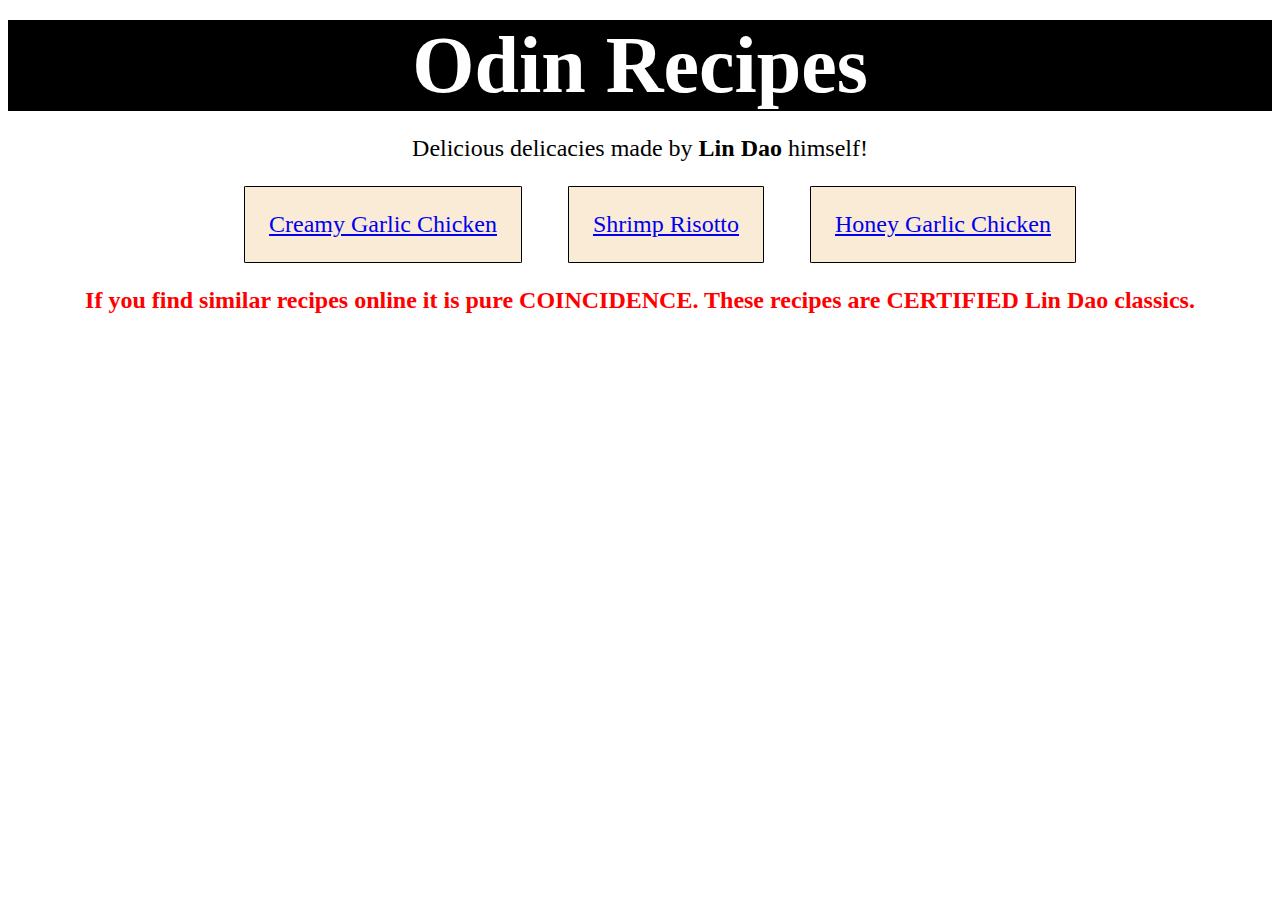
<file: index.html>
<!DOCTYPE html>
<html lang="en">
    <head>
        <meta charset="UTF-8">
        <Title>Odin Recipes | Home</Title>
        <link rel="stylesheet" href="./css/styles.css">
    </head>

    <body>
        <h1>Odin Recipes</h1>
        <p>Delicious delicacies made by <strong>Lin Dao</strong> himself!</p>
        <ul>
            <li><a href="recipes/garlic-chicken.html">Creamy Garlic Chicken</a></li>
            <li><a href="recipes/risotto.html">Shrimp Risotto</a></li>
            <li><a href="recipes/honey-chicken.html">Honey Garlic Chicken</a></li>
        </ul>
        <p class="disclaimer">If you find similar recipes online it is pure <strong>COINCIDENCE</strong>. These recipes are <strong>CERTIFIED</strong> Lin Dao classics.</p>
    </body>
</html>
</file>
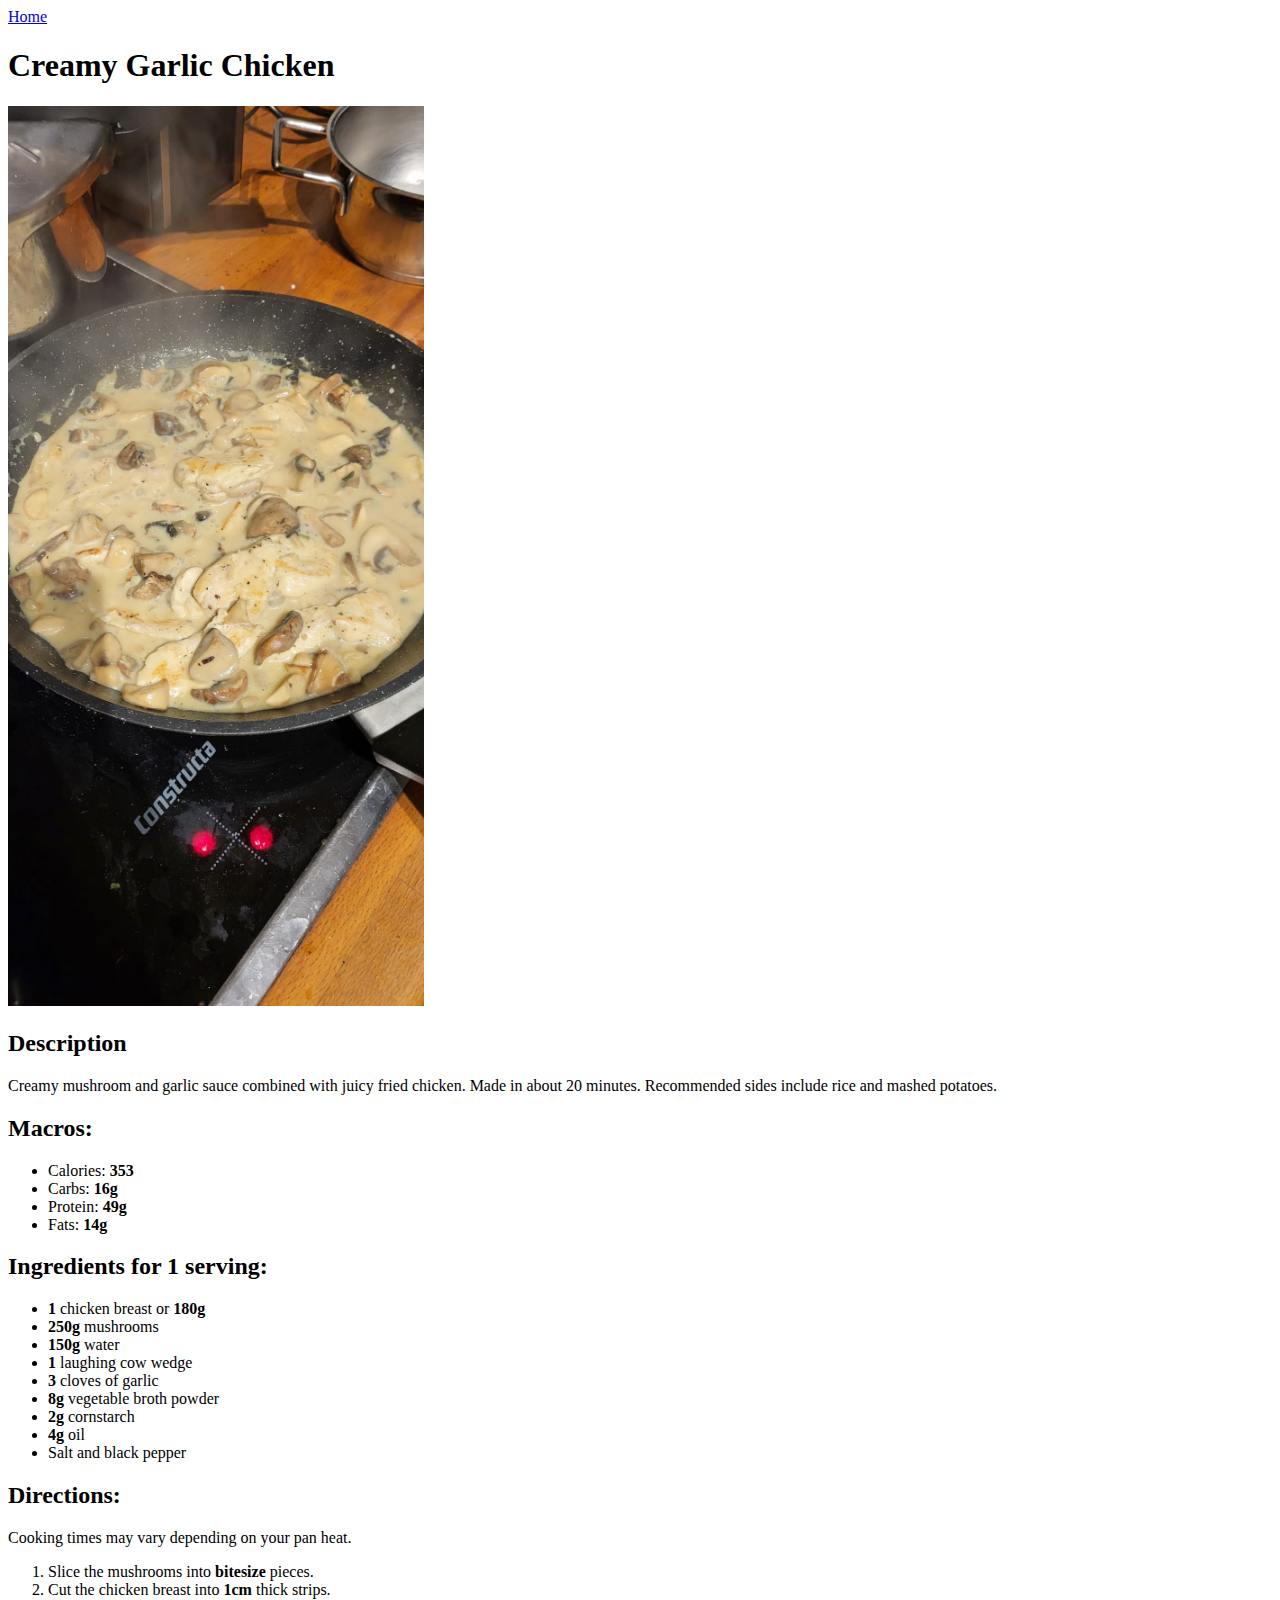
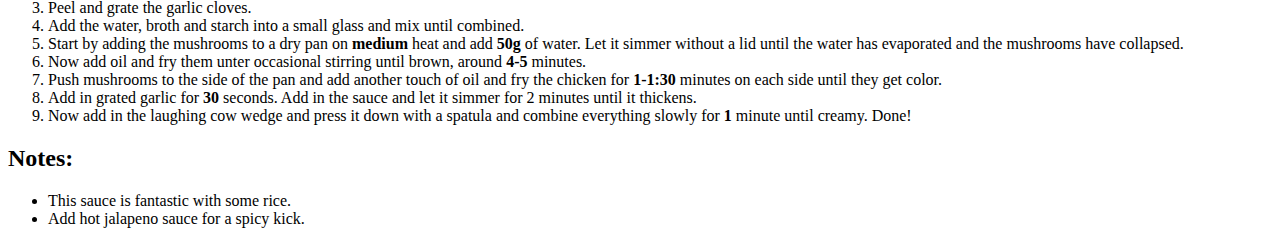
<file: recipes/garlic-chicken.html>
<!DOCTYPE html>
<html lang="en">
    <head>
        <meta charset="UTF-8">
        <title>Odin Recipes | Creamy Garlic Chicken</title>
    </head>

    <body>
        <a href="../index.html">Home</a>
        <h1>Creamy Garlic Chicken</h1>
        <img src="../img/garlic_chicken.jpeg" alt="Photo of Creamy Garlic Chicken" height="900" widht="300">

        <h2>Description</h2>
        <p>Creamy mushroom and garlic sauce combined with juicy fried chicken. Made in about 20 minutes. Recommended sides include rice and mashed potatoes.</p>

        <h2>Macros:</h2>
        <ul>
            <li>Calories: <b>353</b></li>
            <li>Carbs: <b>16g</b></li>
            <li>Protein: <b>49g</b></li>
            <li>Fats: <b>14g</b></li>
        </ul>

        <h2>Ingredients for 1 serving:</h2>
        <ul>
            <li><b>1</b> chicken breast or <b>180g</b></li>
            <li><b>250g</b> mushrooms</li>
            <li><b>150g</b> water</li>
            <li><b>1</b> laughing cow wedge</li>
            <li><b>3</b> cloves of garlic</li>
            <li><b>8g</b>  vegetable broth powder</li>
            <li><b>2g</b> cornstarch</li>
            <li><b>4g</b> oil</li>
            <li>Salt and black pepper</li>
        </ul>

        <h2>Directions:</h2>
        <p>Cooking times may vary depending on your pan heat.</p>

        <ol>
            <li>Slice the mushrooms into <b>bitesize</b> pieces.</li>
            <li>Cut the chicken breast into <b>1cm</b> thick strips.</li>
            <li>Peel and grate the garlic cloves.</li>
            <li>Add the water, broth and starch into a small glass and mix until combined.</li>
            <li>Start by adding the mushrooms to a dry pan on <b>medium</b> heat and add <b>50g</b> of water. Let it simmer without a lid until the water has evaporated and the mushrooms have collapsed.</li>
            <li>Now add oil and fry them unter occasional stirring until brown, around <b>4-5</b> minutes.</li>
            <li>Push mushrooms to the side of the pan and add another touch of oil and fry the chicken for <b>1-1:30</b> minutes on each side until they get color.</li>
            <li>Add in grated garlic for <b>30</b> seconds. Add in the sauce and let it simmer for 2 minutes until it thickens.</li>
            <li>Now add in the laughing cow wedge and press it down with a spatula and combine everything slowly for <b>1</b> minute until creamy. Done!</li>
        </ol>

        <h2>Notes:</h2>
        <ul>
            <li>This sauce is fantastic with some rice.</li>
            <li>Add hot jalapeno sauce for a spicy kick.</li>
        </ul>
    </body>
</html>
</file>
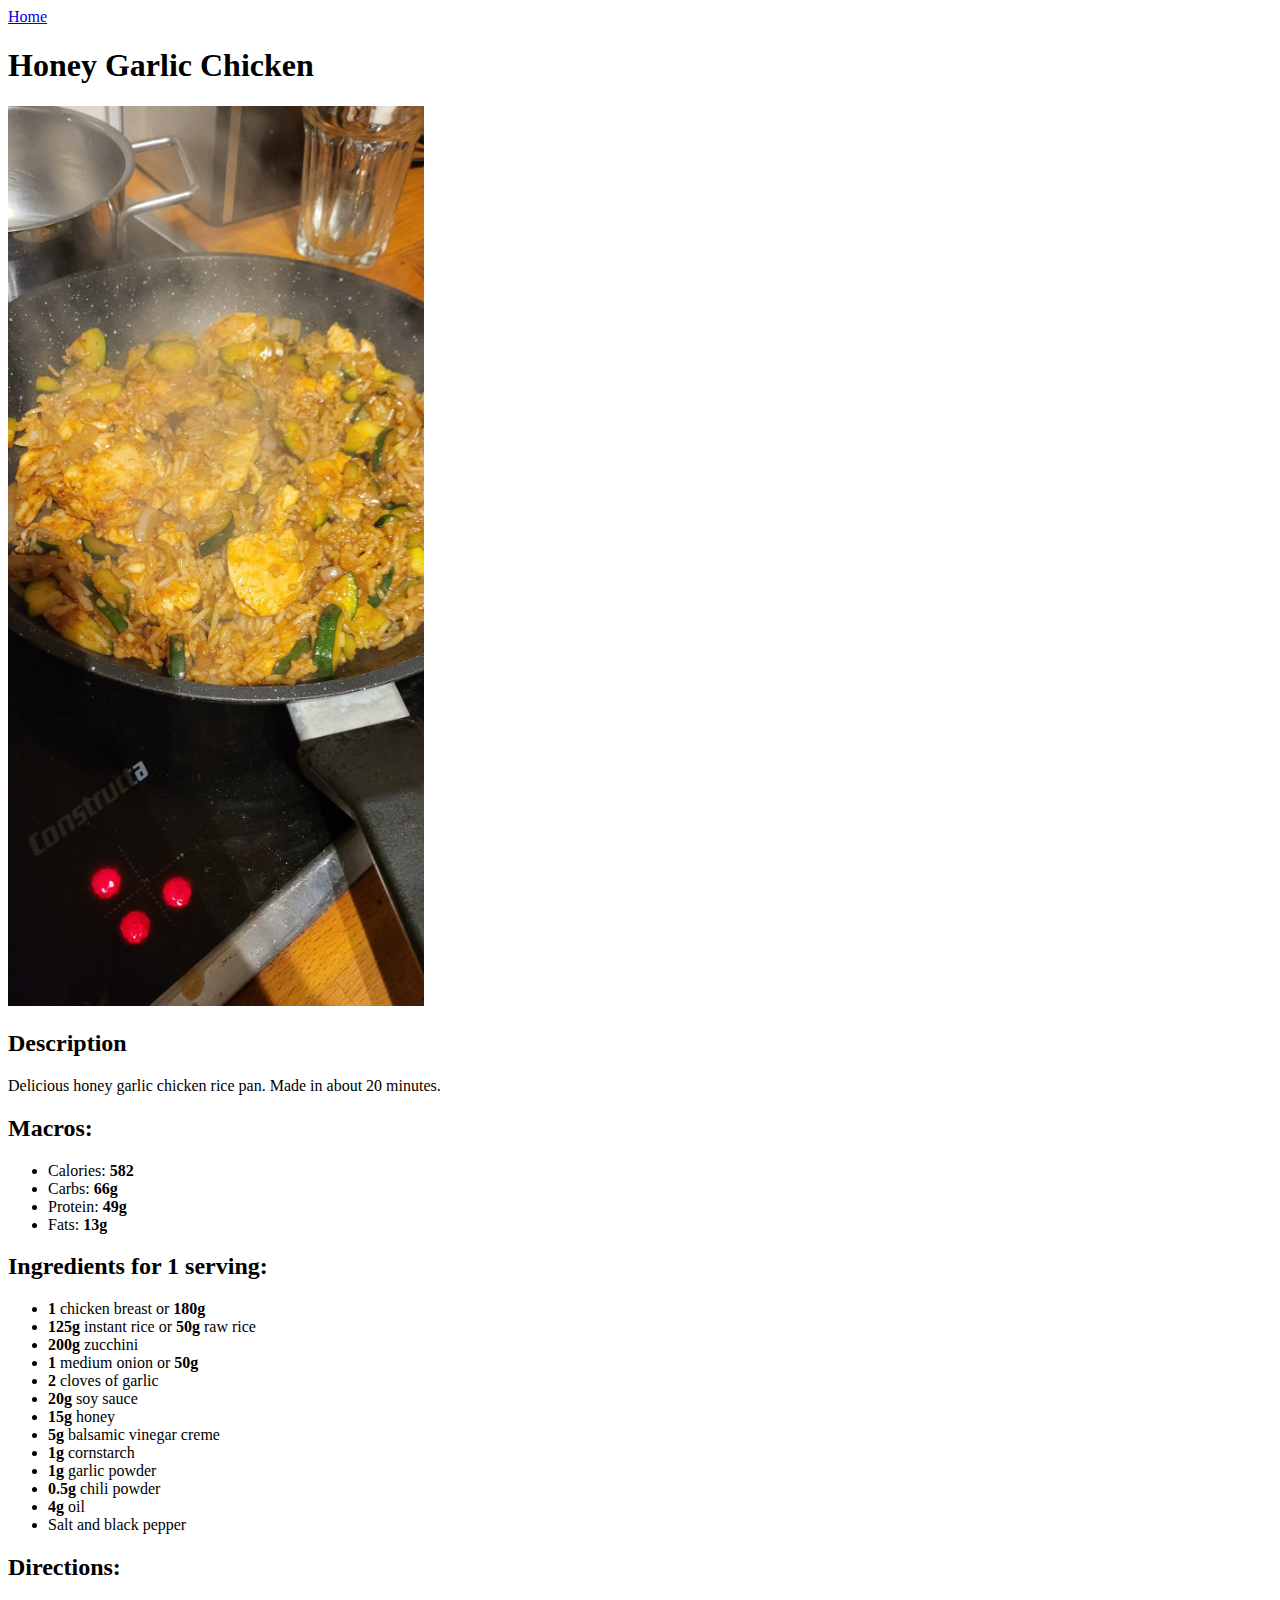
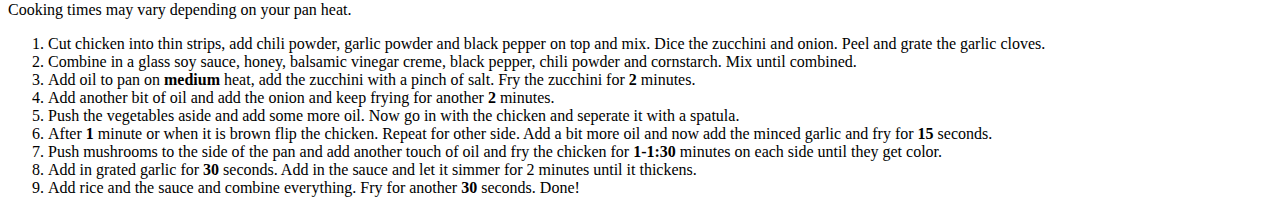
<file: recipes/honey-chicken.html>
<!DOCTYPE html>
<html lang="en">
    <head>
        <meta charset="UTF-8">
        <title>Odin Recipes | Honey Garlic Chicken</title>
    </head>

    <body>
        <a href="../index.html">Home</a>
        <h1>Honey Garlic Chicken</h1>
        <img src="../img/honey_chicken.jpeg" alt="Photo of Honey Garlic Chicken" height="900" widht="300">

        <h2>Description</h2>
        <p>Delicious honey garlic chicken rice pan. Made in about 20 minutes.</p>

        <h2>Macros:</h2>
        <ul>
            <li>Calories: <b>582</b></li>
            <li>Carbs: <b>66g</b></li>
            <li>Protein: <b>49g</b></li>
            <li>Fats: <b>13g</b></li>
        </ul>

        <h2>Ingredients for 1 serving:</h2>
        <ul>
            <li><b>1</b> chicken breast or <b>180g</b></li>
            <li><b>125g</b> instant rice or <b>50g</b> raw rice</li>
            <li><b>200g</b> zucchini</li>
            <li><b>1</b> medium onion or <b>50g</b></li>
            <li><b>2</b> cloves of garlic</li>
            <li><b>20g</b> soy sauce</li>
            <li><b>15g</b> honey</li>
            <li><b>5g</b> balsamic vinegar creme</li>
            <li><b>1g</b> cornstarch</li>
            <li><b>1g</b> garlic powder</li>
            <li><b>0.5g</b> chili powder</li>
            <li><b>4g</b> oil</li>
            <li>Salt and black pepper</li>
        </ul>

        <h2>Directions:</h2>
        <p>Cooking times may vary depending on your pan heat.</p>

        <ol>
            <li>Cut chicken into thin strips, add chili powder, garlic powder and black pepper on top and mix. Dice the zucchini and onion. Peel and grate the garlic cloves.</li>
            <li>Combine in a glass soy sauce, honey, balsamic vinegar creme, black pepper, chili powder and cornstarch. Mix until combined.</li>
            <li>Add oil to pan on <b>medium</b> heat, add the zucchini with a pinch of salt. Fry the zucchini for <b>2</b> minutes.</li>
            <li>Add another bit of oil and add the onion and keep frying for another <b>2</b> minutes.</li>
            <li>Push the vegetables aside and add some more oil. Now go in with the chicken and seperate it with a spatula.</li>
            <li>After <b>1</b> minute or when it is brown flip the chicken. Repeat for other side. Add a bit more oil and now add the minced garlic and fry for <b>15</b> seconds.</li>
            <li>Push mushrooms to the side of the pan and add another touch of oil and fry the chicken for <b>1-1:30</b> minutes on each side until they get color.</li>
            <li>Add in grated garlic for <b>30</b> seconds. Add in the sauce and let it simmer for 2 minutes until it thickens.</li>
            <li>Add rice and the sauce and combine everything. Fry for another <b>30</b> seconds. Done!</li>
        </ol>
    </body>
</html>
</file>
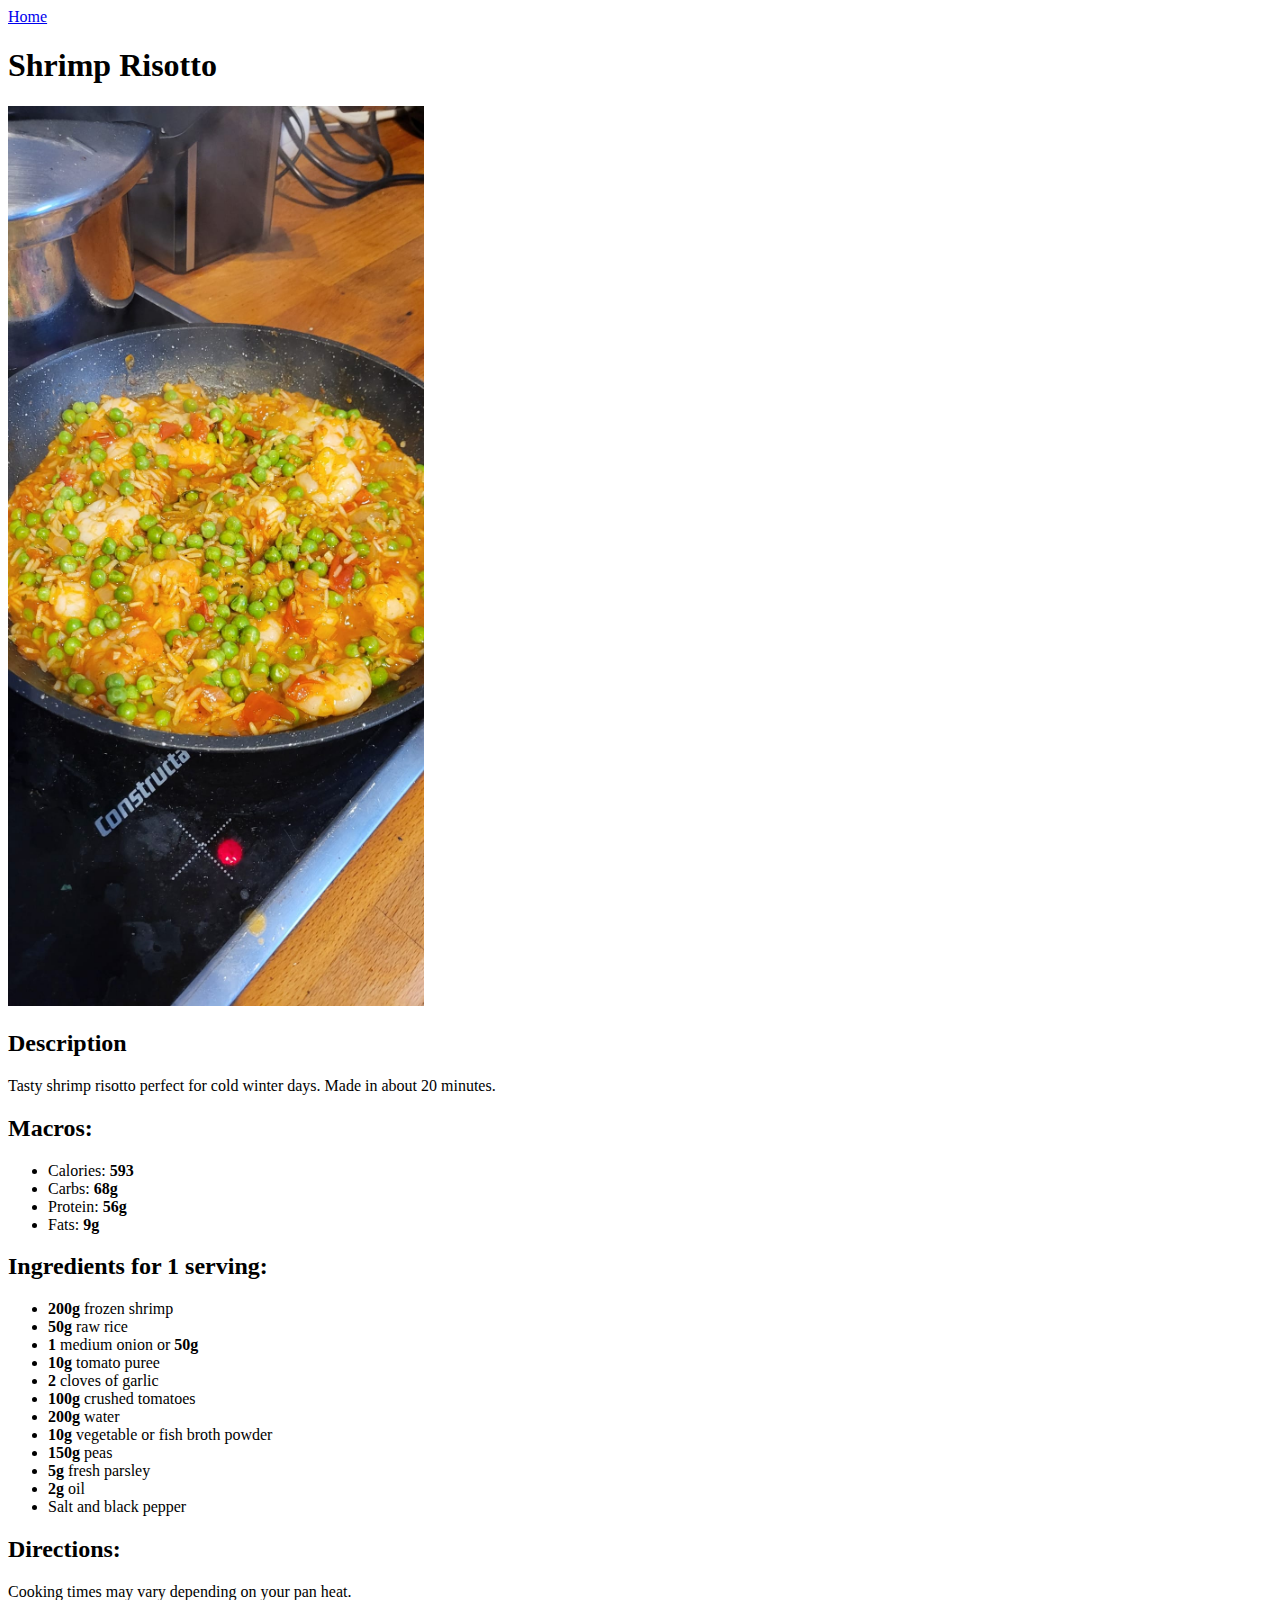
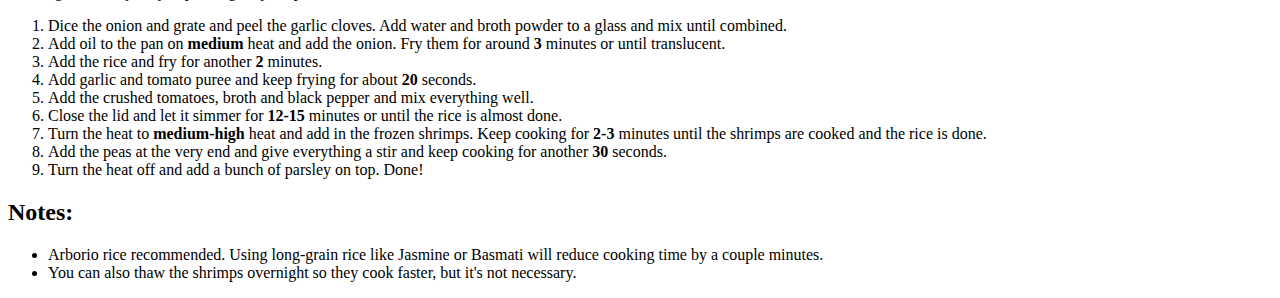
<file: recipes/risotto.html>
<!DOCTYPE html>
<html lang="en">
    <head>
        <meta charset="UTF-8">
        <title>Odin Recipes | Shrimp Risotto</title>
    </head>

    <body>
        <a href="../index.html">Home</a>
        <h1>Shrimp Risotto</h1>
        <img src="../img/risotto.jpeg" alt="Photo of Creamy Garlic Chicken" height="900" widht="300">

        <h2>Description</h2>
        <p>Tasty shrimp risotto perfect for cold winter days. Made in about 20 minutes.</p>

        <h2>Macros:</h2>
        <ul>
            <li>Calories: <b>593</b></li>
            <li>Carbs: <b>68g</b></li>
            <li>Protein: <b>56g</b></li>
            <li>Fats: <b>9g</b></li>
        </ul>

        <h2>Ingredients for 1 serving:</h2>
        <ul>
            <li><b>200g</b> frozen shrimp</li>
            <li><b>50g</b> raw rice</li>
            <li><b>1</b> medium onion or <b>50g</b></li>
            <li><b>10g</b> tomato puree</li>
            <li><b>2</b> cloves of garlic</li>
            <li><b>100g</b>  crushed tomatoes</li>
            <li><b>200g</b> water</li>
            <li><b>10g</b> vegetable or fish broth powder</li>
            <li><b>150g</b> peas</li>
            <li><b>5g</b> fresh parsley</li>
            <li><b>2g</b> oil</li>
            <li>Salt and black pepper</li>
        </ul>

        <h2>Directions:</h2>
        <p>Cooking times may vary depending on your pan heat.</p>

        <ol>
            <li>Dice the onion and grate and peel the garlic cloves. Add water and broth powder to a glass and mix until combined.</li>
            <li>Add oil to the pan on <b>medium</b> heat and add the onion. Fry them for around <b>3</b> minutes or until translucent.</li>
            <li>Add the rice and fry for another <b>2</b> minutes.</li>
            <li>Add garlic and tomato puree and keep frying for about <b>20</b> seconds.</li>
            <li>Add the crushed tomatoes, broth and black pepper and mix everything well.</li>
            <li>Close the lid and let it simmer for <b>12-15</b> minutes or until the rice is almost done.</li>
            <li>Turn the heat to <b>medium-high</b> heat and add in the frozen shrimps. Keep cooking for <b>2-3</b> minutes until the shrimps are cooked and the rice is done.</li>
            <li>Add the peas at the very end and give everything a stir and keep cooking for another <b>30</b> seconds.</li>
            <li>Turn the heat off and add a bunch of parsley on top. Done!</li>
        </ol>

        <h2>Notes:</h2>
        <ul>
            <li>Arborio rice recommended. Using long-grain rice like Jasmine or Basmati will reduce cooking time by a couple minutes.</li>
            <li>You can also thaw the shrimps overnight so they cook faster, but it's not necessary.</li>
        </ul>
    </body>
</html>
</file>
<file: css/styles.css>
body {
    font-family: "Times New Roman", "Helvetica", sans-serif;
    text-align: center;
    font-size: 24px;
}

h1 {
    background-color: black;
    color: white;
    font-size: 80px;
    font-weight: 700;
    margin: 20px auto;
}

.disclaimer {
    color: red;
    font-weight: 700;
}

a {
    display: inline-block;
    padding: 24px;
    background-color: antiquewhite;
    border: 1px solid black;
    border-radius: 1%;
}

ul {
    margin: 20px auto;
}

li {
    display: inline;
    padding: 0px 20px;
}
</file>
